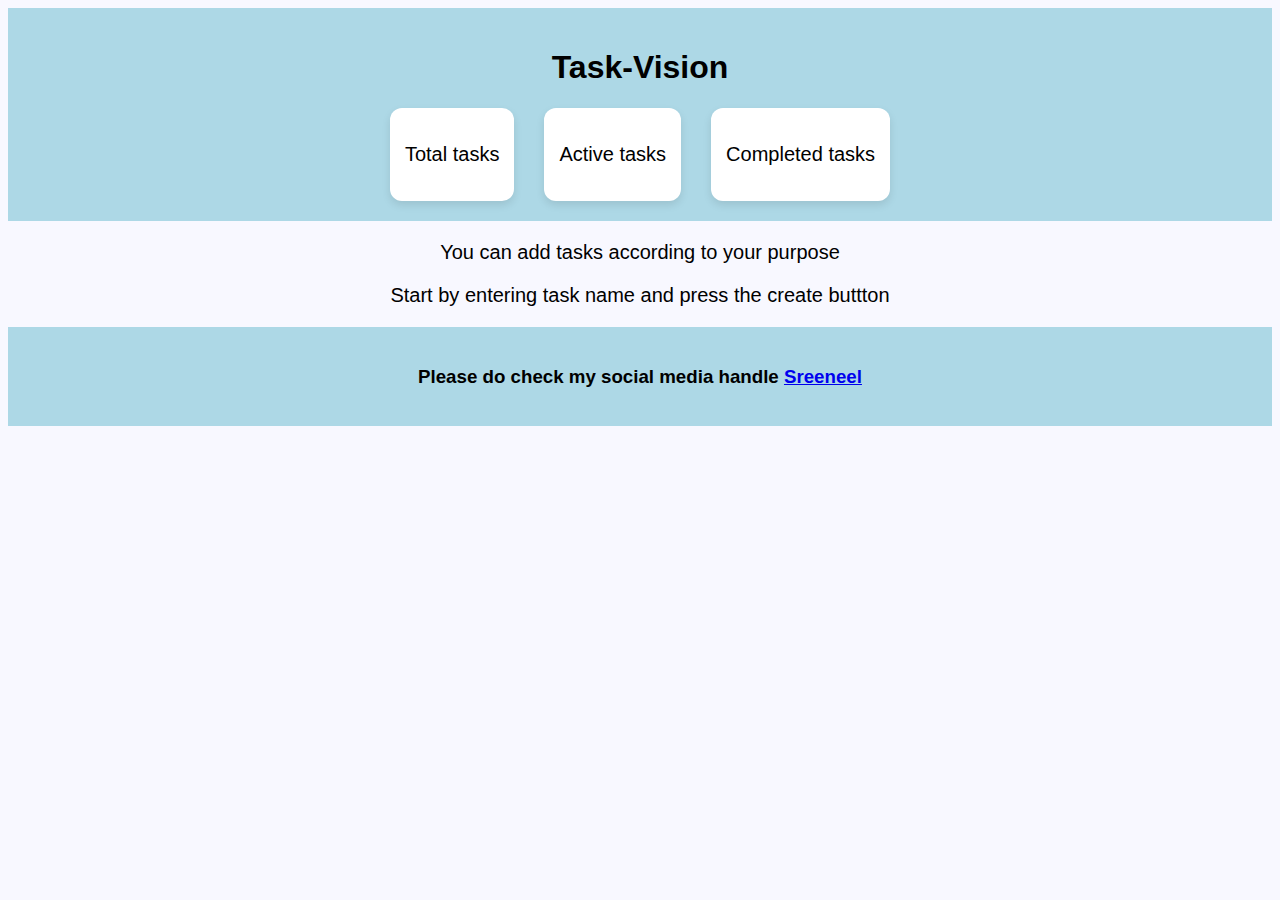
<file: index.html>
<!DOCTYPE html>
<html lang="en">
<head>
    <meta charset="UTF-8">
    <meta name="viewport" content="width=device-width, initial-scale=1.0">
    <title>Task-Vision</title>
    <link rel="stylesheet" href="style.css">
</head>
<body>
    <header>
        <h1><b>Task-Vision</b></h1>
        <nav>
            <div class="task-box">
                <p>Total tasks</p>
            </div>
            <div class="task-box">
            <p>Active tasks</p>
            </div>
            <div class="task-box">
                <p>Completed tasks</p>
            </div>  
        </nav>
    </header>
    <p>You can add tasks according to your purpose</p>
    <p>Start by entering task name and press the create buttton</p>
<footer>
    <h3>
        Please do check my social media handle
        <a href="https://www.linkedin.com/in/sreeneel-chavidi-a12775284/" target="_blank">Sreeneel</a>
    </h3>
</footer>
</body>
</html>
</file>
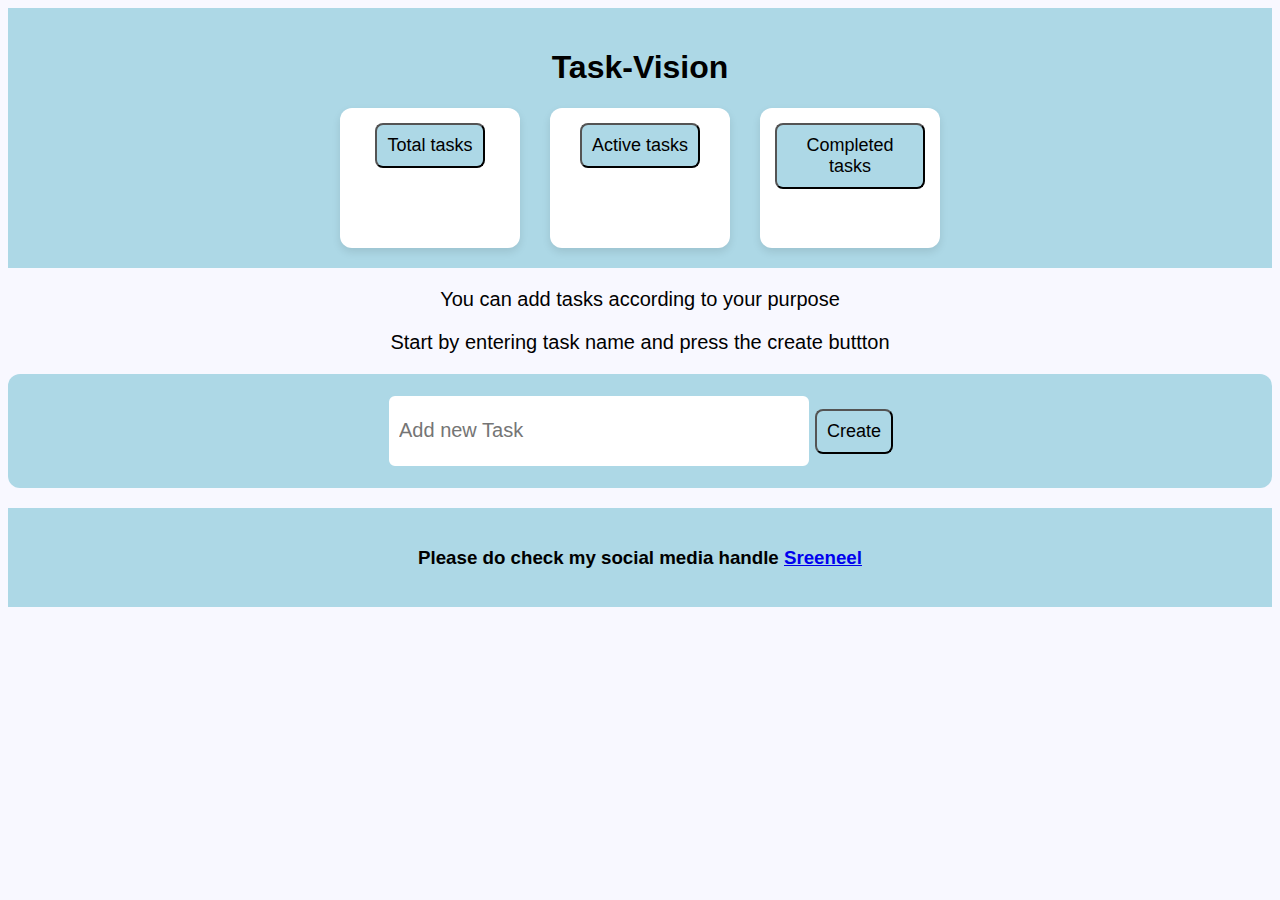
<file: Task_Management/index.html>
<!DOCTYPE html>
<html lang="en">
<head>
    <meta charset="UTF-8">
    <meta name="viewport" content="width=device-width, initial-scale=1.0">
    <title>Task-Vision</title>
    <link rel="stylesheet" href="style.css">
</head>
<body>
    <header>
        <h1><b>Task-Vision</b></h1>
        <nav>
            <div class="task-box">
                <box><button>Total tasks</button></box>
            </div>
            <div class="task-box">
            <box><button>Active tasks</button></box>
            </div>
            <div class="task-box">
                <box><button>Completed tasks</button></box>
            </div>  
        </nav>
    </header>
    <p>You can add tasks according to your purpose</p>
    <p>Start by entering task name and press the create buttton</p>
   <div class ="input-section">
    <input type ="text" id="taskInput" placeholder="Add new Task">
    <button id="add-button">Create</button>
   </div>   
<footer>
    <h3>
        Please do check my social media handle
        <a href="https://www.linkedin.com/in/sreeneel-chavidi-a12775284/" target="_blank">Sreeneel</a>
    </h3>
</footer>
</body>
</html>
</file>
<file: style.css>
header{
    size-adjust: 25px;
    background-color:lightblue;
    padding:20px;
    /* padding-block:blue; */
}
footer{
    size-adjust:25px;
    background-color:lightblue;
    padding:20px;
}
h1{
    font: size 25px;
    font-family: 'Lucida Sans', 'Lucida Sans Regular', 'Lucida Grande', 'Lucida Sans Unicode', Geneva, Verdana, sans-serif;
    color:black;
    text-align:center;
    /* padding: 12.5px;
    padding-color: beige;*/
} 
h3{
    text-align:center;
    font : size 20px;
    font-family: 'Lucida Sans', 'Lucida Sans Regular', 'Lucida Grande', 'Lucida Sans Unicode', Geneva, Verdana, sans-serif;
    color:black;
}
p{
    font-size:20px;
    font-family: 'Lucida Sans', 'Lucida Sans Regular', 'Lucida Grande', 'Lucida Sans Unicode', Geneva, Verdana, sans-serif;
    color:black;
    text-align:center;
}

body{
    background-color:ghostwhite;
}
nav{
    display:flex;
    justify-content: center;
    gap: 30px;
    margin-top:20px;
}
.task-box{
    background:white;
    border-radius: 12px;
    padding:15px;
    text-align: center;
    box-shadow: 0 4px 8px rgba(0, 0, 0, 0.1);
    font-size: medium;
    font-family: 'Lucida Sans', 'Lucida Sans Regular', 'Lucida Grande', 'Lucida Sans Unicode', Geneva, Verdana, sans-serif;
    color:black;
}
</file>
<file: Task_Management/style.css>
header{
    size-adjust: 25px;
    background-color:lightblue;
    padding:20px;
    /* padding-block:blue; */
}
footer{
    size-adjust:25px;
    background-color:lightblue;
    padding:20px;
}
h1{
    font: size 25px;
    font-family: 'Lucida Sans', 'Lucida Sans Regular', 'Lucida Grande', 'Lucida Sans Unicode', Geneva, Verdana, sans-serif;
    color:black;
    text-align:center;
    /* padding: 12.5px;
    padding-color: beige;*/
} 
h3{
    text-align:center;
    font : size 20px;
    font-family: 'Lucida Sans', 'Lucida Sans Regular', 'Lucida Grande', 'Lucida Sans Unicode', Geneva, Verdana, sans-serif;
    color:black;
}
p{
    font-size:20px;
    font-family: 'Lucida Sans', 'Lucida Sans Regular', 'Lucida Grande', 'Lucida Sans Unicode', Geneva, Verdana, sans-serif;
    color:black;
    text-align:center;
}

body{
    background-color:ghostwhite;
}
nav{
    display:flex;
    justify-content: center;
    gap: 30px;
    margin-top:20px;
}
.task-box{
    background:white;
    border-radius: 12px;
    padding:15px;
    text-align: center;
    box-shadow: 0 4px 8px rgba(0, 0, 0, 0.1);
    font-size: medium;
    font-family: 'Lucida Sans', 'Lucida Sans Regular', 'Lucida Grande', 'Lucida Sans Unicode', Geneva, Verdana, sans-serif;
    color:black;
    width: 150px;
    height: 110px;
}
button{
    background-color: lightblue;
    font-size: 18px;
    border-radius: 8px;
    padding: 10px;
    cursor: pointer;
   nav-up: auto;
}

.input-section{
    text-align : center;
    margin-top : 20px;
    margin-bottom : 20px;
    background-color: lightblue;
    background-position: 20px;
    padding : 20px;
    border-radius : 12px;
}
input[type="text"]{
    width : 400px;
    height : 50px;
    font-size : 20px;
    border-radius : 8px;
    padding : 10px;
    border : 2px solid lightblue;
    background :white;
}

.add-button{
    align-self: auto;
    background-color: lightblue;
    font-size: 20px;
    border-radius: 8px;
    padding: 10px;
    cursor: pointer;
   nav-up: auto;
   height: 50px;
   margin-left: 10px;
    width: 100px;
    
}
</file>
